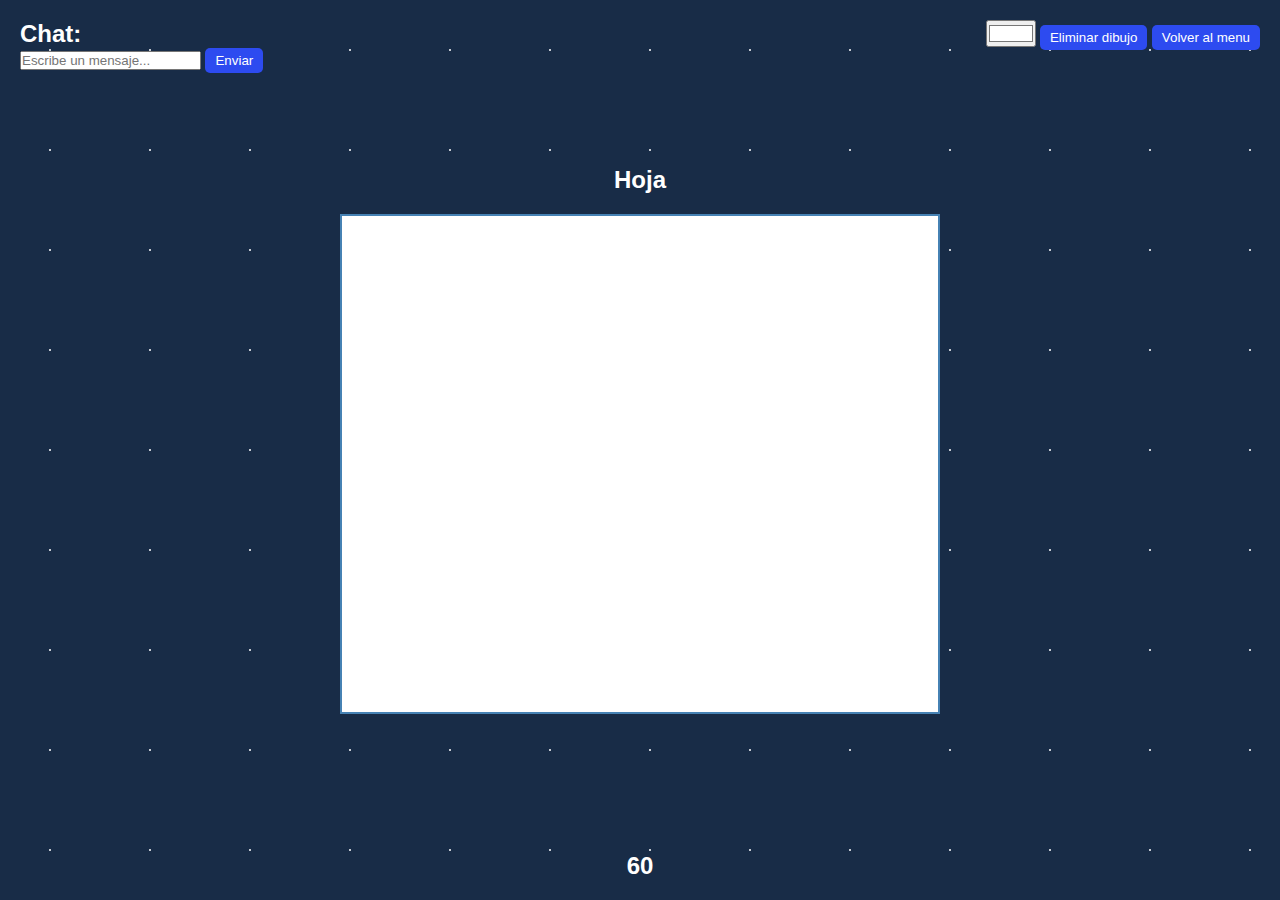
<file: Color Mania - Desarrollo Web - Carlos Rivera, Cristian Villaquiran/DesarrolloWeb-main/DesarrolloWeb-main/ProyectoDesarrollo/src/juego.html>
<!DOCTYPE html>
<html lang="es">
<head>
    <meta charset="UTF-8">
    <meta name="viewport" content="width=device-width, initial-scale=1.0">
    <title>Color Manía</title>
    <link rel="icon" type="image/png" href="img/lapiz.png">
    <link rel="stylesheet" href="../css/juego.css">
</head>
<body>
    <div class="stars"></div>
    <div class="word-container">
        <h2><span id="randomWord"></span></h2>
    </div>
    <div class="chat-container">
        <h2>Chat:</h2>
        <div id="chatMessages" class="chat"></div>
        <form id="chatForm">
            <input type="text" id="messageInput" placeholder="Escribe un mensaje...">
            <button type="submit" id="sendButton">Enviar</button>
        </form>
    </div>
    <div class="timer-container">
        <h2><span id="timer">60</span></h2>
    </div>
    <canvas id="canvas" width="600" height="500"></canvas>
    <div class="controls">
        <input type="color" id="colorPicker" value="#ffffff">
        <button id="clearButton">Eliminar dibujo</button>
        <button id="backButton">Volver al menu</button>
    </div>
    <script src="../js/juego.js"></script>
</body>
</html>
</file>
<file: Color Mania - Desarrollo Web - Carlos Rivera, Cristian Villaquiran/DesarrolloWeb-main/DesarrolloWeb-main/ProyectoDesarrollo/css/juego.css>
* {
  margin: 0;
  padding: 0;
  box-sizing: border-box;
}

body {
  font-family: 'Arial', sans-serif;
  background-color: #182c47;
  display: flex;
  flex-direction: column;
  align-items: center;
  justify-content: center;
  height: 100vh;
  position: relative;
}

canvas {
  width: 600px;
  height: 500px;
  border: 2px solid #4682b4;
  background-color: #fff;
  cursor: crosshair;
  margin: 20px;
}

.controls {
  position: absolute;
  top: 20px;
  right: 20px;
}

button {
  padding: 5px 10px;
  border: none;
  background-color: #2D4BF0;
  color: #fff;
  cursor: pointer;
  border-radius: 5px;
}

button:hover {
  background-color: #4D5CB0;
  transform: scale(1.1);
}

.chat-container {
  font-family: 'Arial', sans-serif;
  position: absolute;
  top: 20px;
  left: 20px;
  text-align: left;
  color: #fff;
}

.chat-word {
  color: #fff;
}

.timer-container {
  position: absolute;
  bottom: 20px;
  color: #fff;
}

.stars {
  position: absolute;
  width: 100%;
  height: 100%;
  top: 0;
  left: 0;
  pointer-events: none;
  background-image: url('data:image/svg+xml,%3Csvg xmlns="http://www.w3.org/2000/svg" width="100" height="100" viewBox="0 0 100 100"%3E%3Ccircle cx="50" cy="50" r="1" fill="%23fff" /%3E%3C/svg%3E');
  animation: starsAnimation 50s linear infinite;
}

@keyframes starsAnimation {
  from {
    background-position: 0 0;
  }
  to {
    background-position: 100% 100%;
  }
}
</file>
